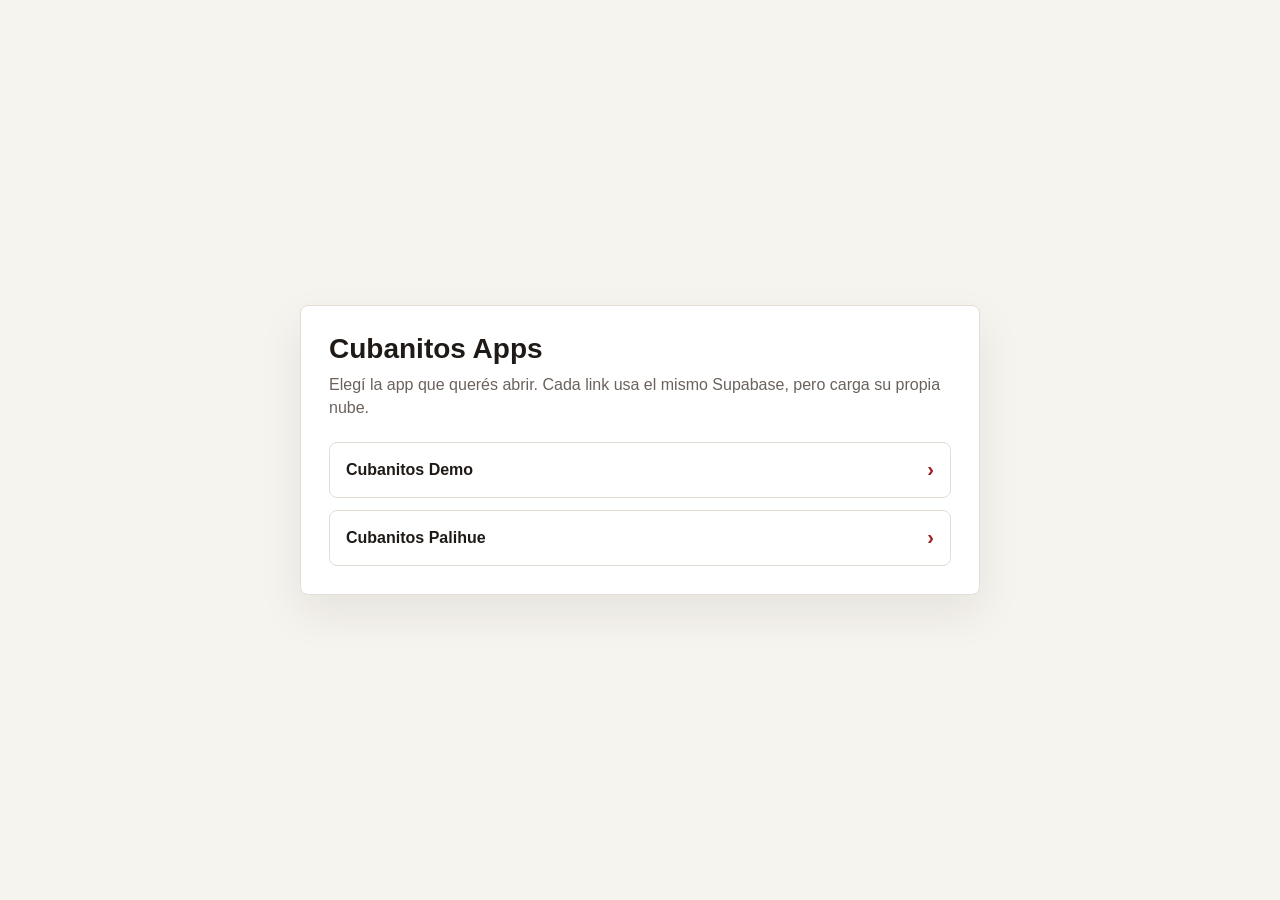
<file: index.html>
<!doctype html>
<html lang="es">
<head>
  <meta charset="utf-8" />
  <meta name="viewport" content="width=device-width, initial-scale=1" />
  <title>Cubanitos Apps</title>
  <style>
    :root {
      color-scheme: light;
      --bg: #f6f4ef;
      --ink: #201a17;
      --muted: #6b625d;
      --card: #ffffff;
      --line: #e4ddd5;
      --accent: #c92828;
      --accent-dark: #9f1f1f;
    }

    * { box-sizing: border-box; }

    body {
      margin: 0;
      min-height: 100vh;
      font-family: Arial, Helvetica, sans-serif;
      background: var(--bg);
      color: var(--ink);
      display: grid;
      place-items: center;
      padding: 24px;
    }

    main {
      width: min(680px, 100%);
      background: var(--card);
      border: 1px solid var(--line);
      border-radius: 8px;
      padding: 28px;
      box-shadow: 0 18px 45px rgba(32, 26, 23, 0.08);
    }

    h1 {
      margin: 0 0 8px;
      font-size: 28px;
      line-height: 1.1;
    }

    p {
      margin: 0 0 22px;
      color: var(--muted);
      line-height: 1.45;
    }

    .apps {
      display: grid;
      gap: 12px;
    }

    a {
      display: flex;
      justify-content: space-between;
      align-items: center;
      gap: 12px;
      min-height: 56px;
      padding: 14px 16px;
      border-radius: 8px;
      border: 1px solid var(--line);
      color: var(--ink);
      text-decoration: none;
      font-weight: 700;
      transition: border-color 160ms ease, transform 160ms ease;
    }

    a:hover {
      border-color: var(--accent);
      transform: translateY(-1px);
    }

    span {
      color: var(--accent-dark);
      font-size: 20px;
    }
  </style>
</head>
<body>
  <main>
    <h1>Cubanitos Apps</h1>
    <p>Elegí la app que querés abrir. Cada link usa el mismo Supabase, pero carga su propia nube.</p>
    <div class="apps">
      <a href="./APP_CUBANITOS_DEMO/">Cubanitos Demo <span aria-hidden="true">›</span></a>
      <a href="./APP_CUBANITOS_PALIHUE/">Cubanitos Palihue <span aria-hidden="true">›</span></a>
    </div>
  </main>
</body>
</html>
</file>
